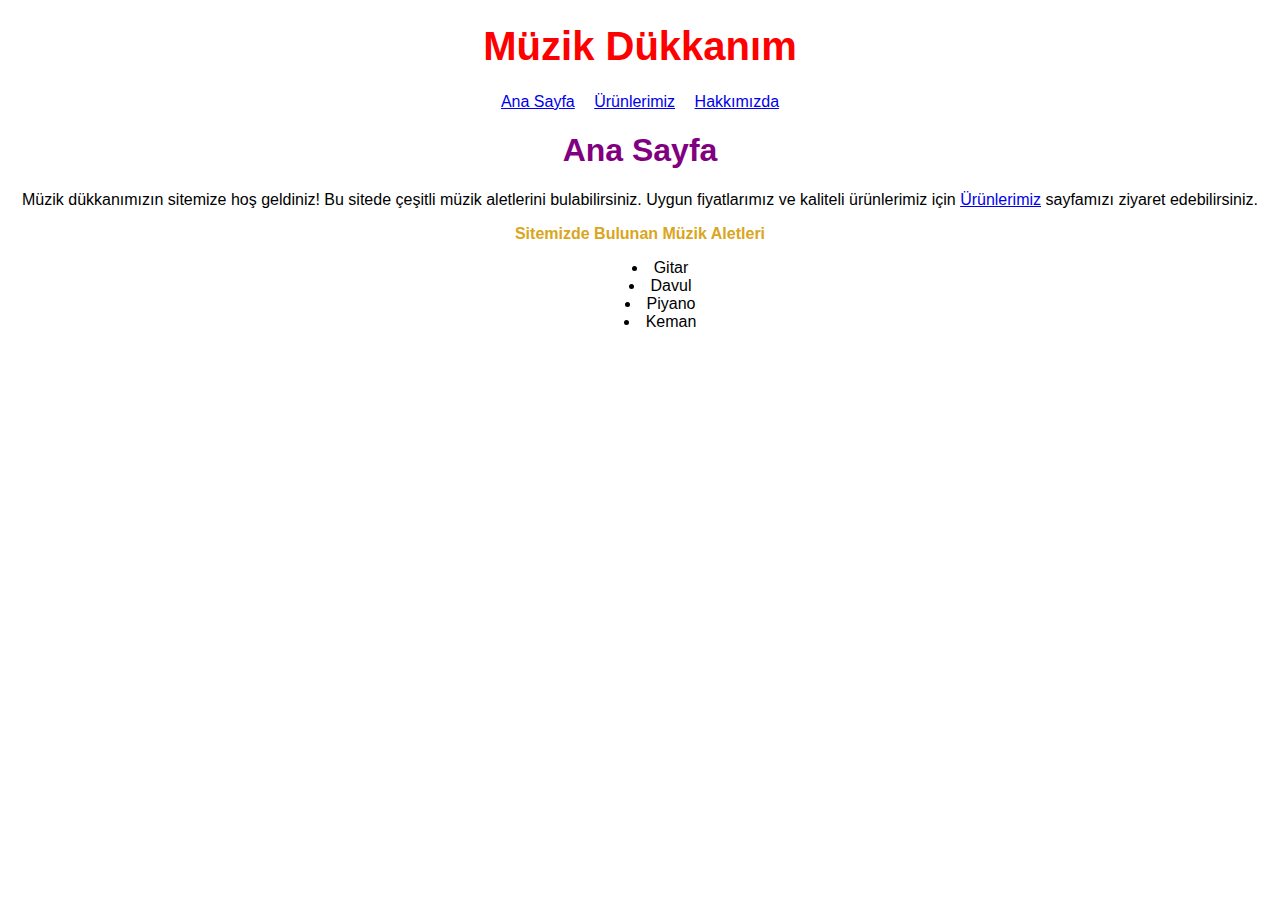
<file: Ödev-1/index.html>
<!DOCTYPE html>
<html lang="tr">
<link rel="stylesheet" href="style.css">
<head>
    <meta charset="UTF-8">
    <meta http-equiv="X-UA-Compatible" content="IE=edge">
    <meta name="viewport" content="width=device-width, initial-scale=1.0">
    <title>Müzik Dükkanım | Anasayfa</title>
</head>
<body>
    <header class="header">
        <b>Müzik Dükkanım</b>
    </header>
    <nav class="nav">
        <a class="a" style="word-spacing: 0;" href="index.html">Ana Sayfa</a>
        <a class="a" href="products.html">Ürünlerimiz</a>
        <a class="a" href="about_us.html">Hakkımızda</a>
    </nav>
    <h1 class="purple-text">Ana Sayfa</h1>
    <p>Müzik dükkanımızın sitemize hoş geldiniz! Bu sitede çeşitli müzik aletlerini bulabilirsiniz. Uygun fiyatlarımız ve kaliteli ürünlerimiz için <a href="products.html">Ürünlerimiz</a> sayfamızı ziyaret edebilirsiniz.</p>
    <p class="yellow-text">Sitemizde bulunan müzik aletleri</p>
    <ul class="li">
        <li >Gitar</li>
        <li>Davul</li>
        <li>Piyano</li>
        <li>Keman</li>
    </ul>
</body>
</html>
</file>
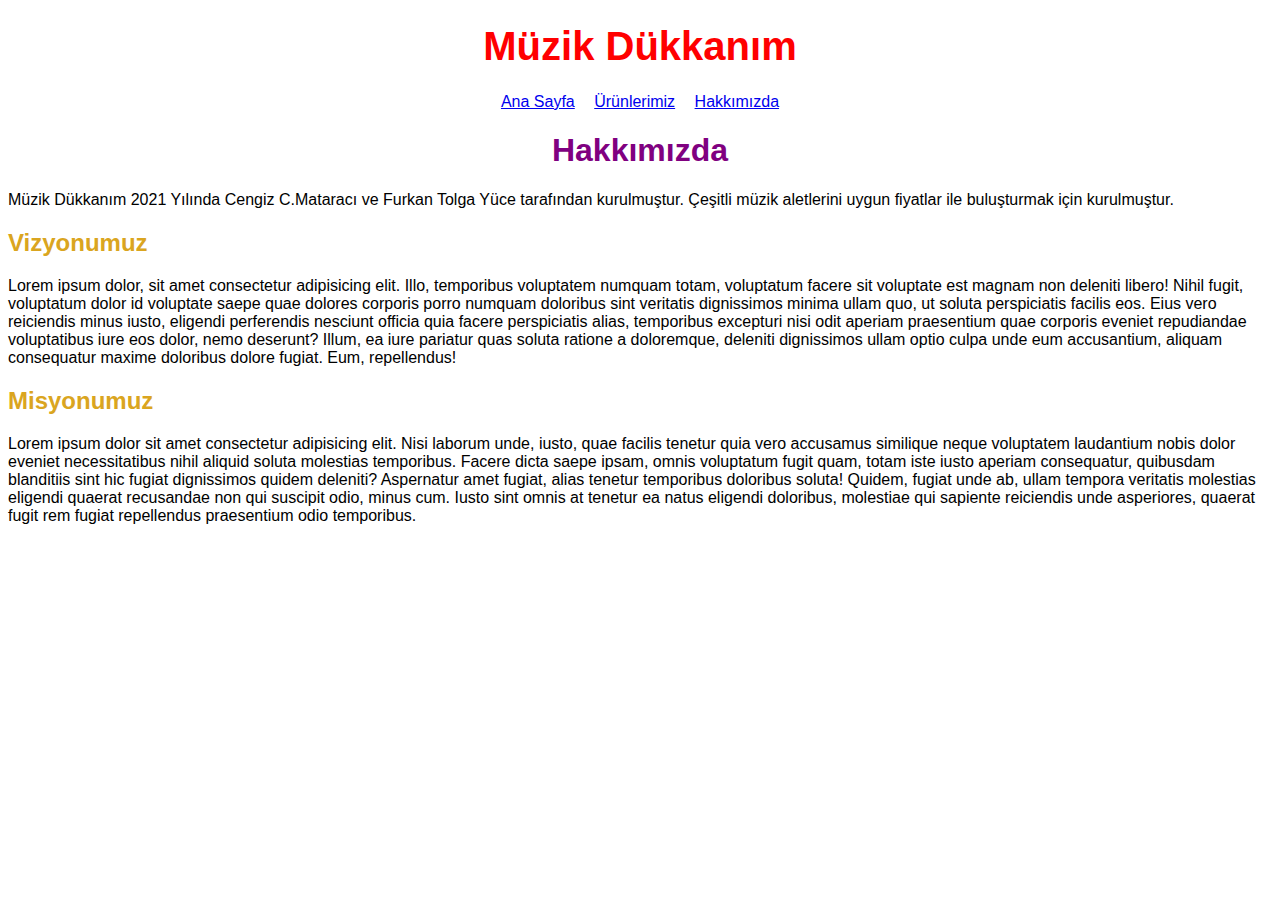
<file: Ödev-1/about_us.html>
<!DOCTYPE html>
<html lang="tr">
<link rel="stylesheet" href="style.css">
<head>
    <meta charset="UTF-8">
    <meta http-equiv="X-UA-Compatible" content="IE=edge">
    <meta name="viewport" content="width=device-width, initial-scale=1.0">
    <title>Müzik Dükkanım | Hakkımızda</title>
</head>
<body>
    <header class="header">
        <b>Müzik Dükkanım </b>
    </header>
    <nav class="nav">
        <a class="a" style="word-spacing: 0;" href="index.html">Ana Sayfa</a>
        <a class="a" href="products.html">Ürünlerimiz</a>
        <a class="a" href="about_us.html">Hakkımızda</a>
    </nav>
    <h1 class="purple-text">Hakkımızda</h1>
    <p class="sola">Müzik Dükkanım 2021 Yılında Cengiz C.Mataracı ve Furkan Tolga Yüce tarafından kurulmuştur. Çeşitli müzik aletlerini uygun fiyatlar ile buluşturmak için kurulmuştur.</p>
    <h2 class="yellow-text1">Vizyonumuz</h2>
    <p class="sola">Lorem ipsum dolor, sit amet consectetur adipisicing elit. Illo, temporibus voluptatem numquam totam, voluptatum facere sit voluptate est magnam non deleniti libero! Nihil fugit, voluptatum dolor id voluptate saepe quae dolores corporis porro numquam doloribus sint veritatis dignissimos minima ullam quo, ut soluta perspiciatis facilis eos. Eius vero reiciendis minus iusto, eligendi perferendis nesciunt officia quia facere perspiciatis alias, temporibus excepturi nisi odit aperiam praesentium quae corporis eveniet repudiandae voluptatibus iure eos dolor, nemo deserunt? Illum, ea iure pariatur quas soluta ratione a doloremque, deleniti dignissimos ullam optio culpa unde eum accusantium, aliquam consequatur maxime doloribus dolore fugiat. Eum, repellendus!</p>
    <h2 class="yellow-text1">Misyonumuz</h2>
    <p class="sola">Lorem ipsum dolor sit amet consectetur adipisicing elit. Nisi laborum unde, iusto, quae facilis tenetur quia vero accusamus similique neque voluptatem laudantium nobis dolor eveniet necessitatibus nihil aliquid soluta molestias temporibus. Facere dicta saepe ipsam, omnis voluptatum fugit quam, totam iste iusto aperiam consequatur, quibusdam blanditiis sint hic fugiat dignissimos quidem deleniti? Aspernatur amet fugiat, alias tenetur temporibus doloribus soluta! Quidem, fugiat unde ab, ullam tempora veritatis molestias eligendi quaerat recusandae non qui suscipit odio, minus cum. Iusto sint omnis at tenetur ea natus eligendi doloribus, molestiae qui sapiente reiciendis unde asperiores, quaerat fugit rem fugiat repellendus praesentium odio temporibus.</p>
</file>
<file: Ödev-1/style.css>
body {
    text-align: center;
    font-family: sans-serif;
}
.header {
    font-size: 40px;
    color: red;
    margin: 24px;
}
.nav {
    color: purple;
    word-spacing: 15px;
}
.purple-text {
    color: purple;
}
.yellow-text {
    color: goldenrod;
    text-transform: capitalize;
    font-weight: 600;
}
li {
    list-style-position:inside;
}
.sola, .yellow-text1 {
    text-align: left;
}
.yellow-text1 {
    color: goldenrod;
}
img {
    width: 200px;
}
</file>
